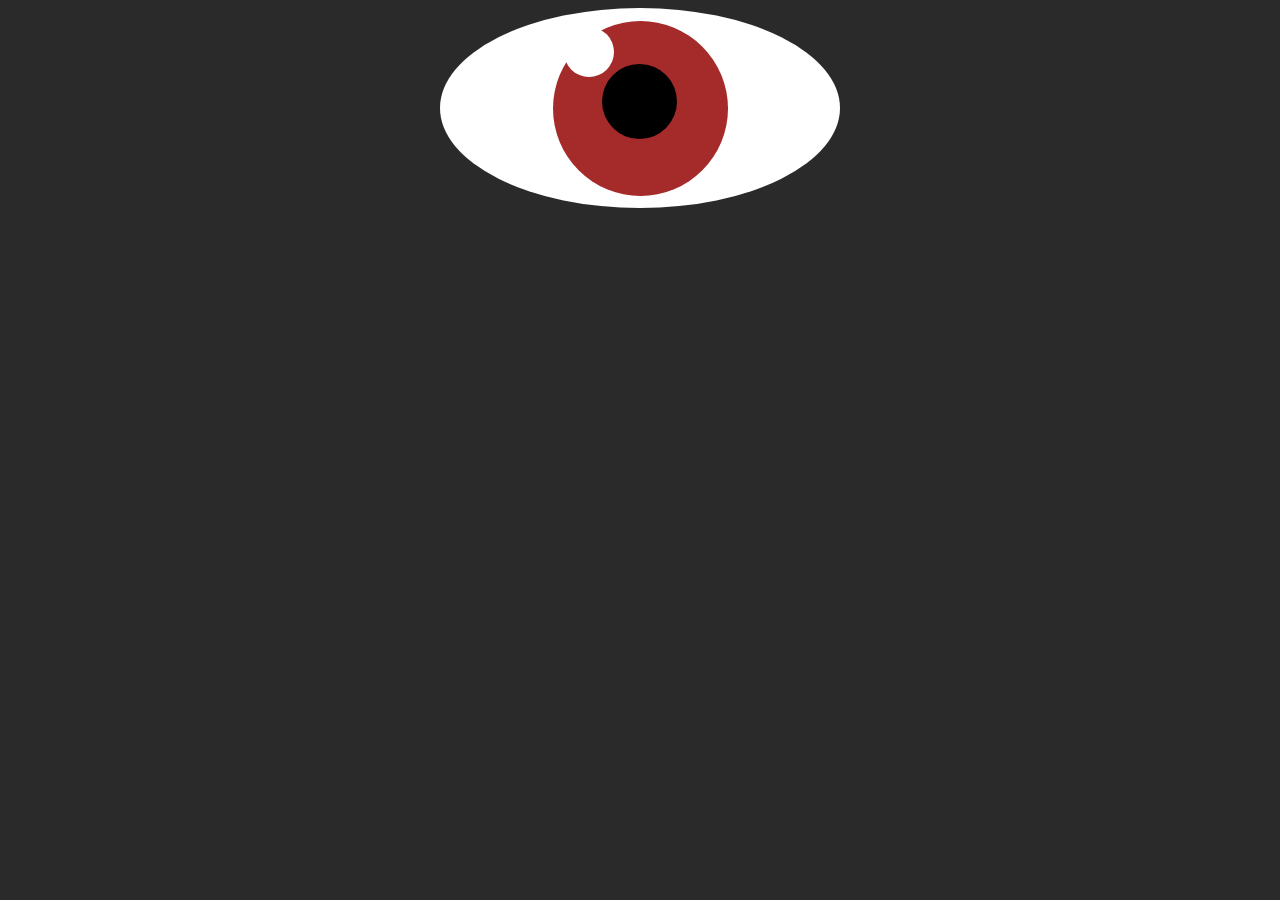
<file: site/Day01/Emoji.html>
<!DOCTYPE html>
<html>
  <head>
    <title>
      Emoji 😂
    </title>
    <link rel="stylesheet" href="./Emoji.css">
  </head>

  <body>
    <div class="eyeOut">
      <div class="eyeInner">
        <div class="eyeBlack">
          <div class="eyeLight"></div>
        </div>
      </div>
    </div>
  </body>
</html>
</file>
<file: site/Day01/Emoji.css>
body {
  background-color: rgb(42, 42, 42);
}

.eyeOut {
  margin: auto;
  display: flex;
  align-items: center;
  justify-content: center;
  width: 400px;
  height: 200px;
  background: white;
  border-radius: 200px/100px;
}

.eyeInner {
  width: 175px;
  height: 175px;
  background: brown;
  border-radius: 50%;
}

.eyeBlack {
  position: relative;
  top: 25%;
  left: 28%;
  width: 75px;
  height: 75px;
  background: black;
  border-radius: 50%;
}

.eyeLight {
  position: relative;
  top: -50%;
  left: -50%;
  width: 50px;
  height: 50px;
  background: white;
  border-radius: 50%;
}
</file>
